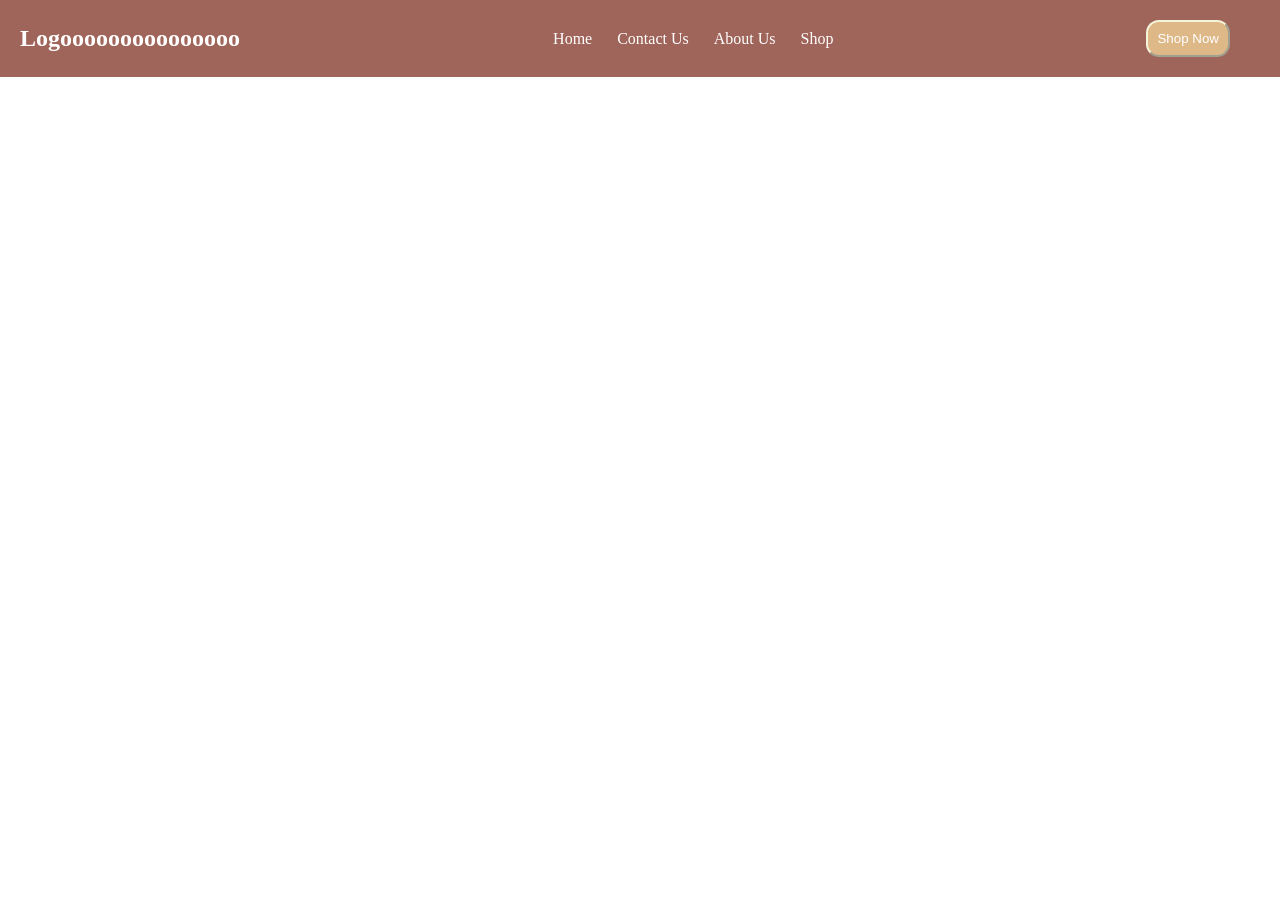
<file: index.html>
<!DOCTYPE html>
<html lang="en">
<head>
    <meta charset="UTF-8">
    <meta name="viewport" content="width=device-width, initial-scale=1.0">
    <link rel="stylesheet" href="style.css">
    <title>Document</title>
   
</head>
<body>
<header>
    <nav>
        <h1>
            Logooooooooooooooo
        </h1>
        <ul>
            <li>Home</li>
            <li>Contact Us</li>
            <li>About Us</li>
            <li>Shop</li>
        </ul>
        <button>
            Shop Now
        </button>
    </nav>

</header>
<main>
    
</main>

    
</body>
</html>
</file>
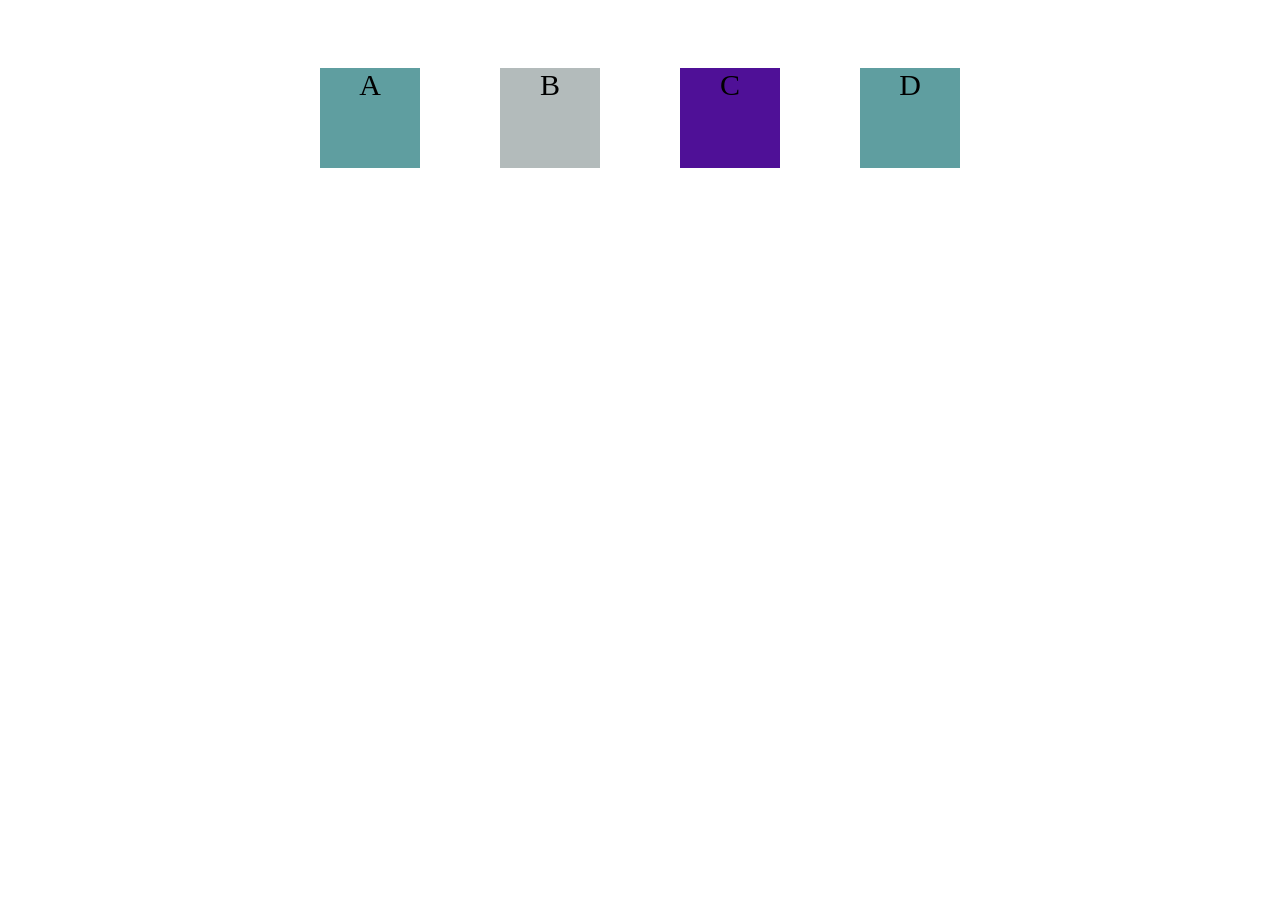
<file: practice.html>
<!DOCTYPE html>
<html lang="en">
<head>
    <meta charset="UTF-8">
    <meta name="viewport" content="width=device-width, initial-scale=1.0">
    <title>Document</title>
     <style>
        .container{
            display: flex;
            padding: 20px;
            justify-content: center;
        }
        .box{
            width: 100px;
            height: 100px;
            text-align: center;
            font-size: 30px;
            margin: 40px;
        }
        .box-a{
            background-color: cadetblue;
        }
         .box-b{
            background-color: rgb(179, 187, 187);
        }
         .box-c{
            background-color: rgb(79, 16, 151);
        }
         .box-d{
            background-color: cadetblue;
        }
        
    </style>
</head>
<body>
    <div class="container" >
        <div class="box box-a">A</div>
        <div class="box box-b">B</div>
        <div class="box box-c">C</div>
        <div class="box box-d">D</div>
        
    </div>
</body>
</html>
</file>
<file: style.css>
*{
    margin: 0;
    padding: 0;
}
header{
    background-color: rgb(160, 101, 90);
    padding: 20px;
    color: white;
}
nav{
   display: flex;
   justify-content: space-between;
   align-items: center;
} 
h1{
    color: white;

}
ul{
    display: flex;
    gap : 25px ;
}
li{
   list-style: none;
}
button {
    background-color: #deb887;
    color: white;
    padding: 9px;
    border-radius: 13px;
    border-color: beige;
    transition: 0.3s;
    margin-right: 30px;
    
   
}
button:hover{
    background-color: #d88e2e;
    color: black;
    transform: translateY(-3px);

}
</file>
